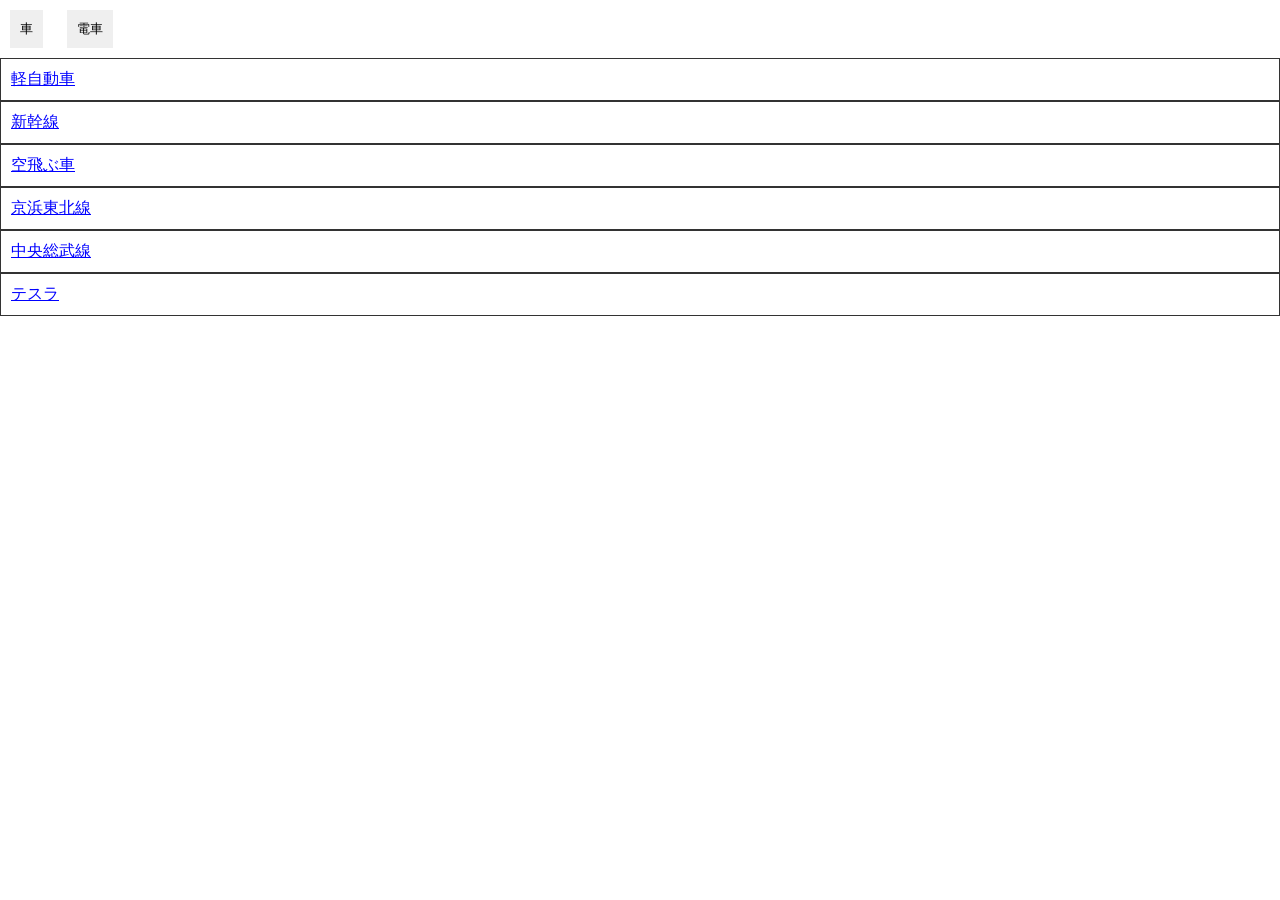
<file: index.html>
<!DOCTYPE html>
<html lang="ja">
<head>
    <meta charset="UTF-8">
    <meta name="viewport" content="width=device-width, initial-scale=1.0">
    <title>js絞り込みとurlパラメータ</title>
    <link rel="stylesheet" href="style.css">
    <script src="script.js" defer></script>
</head>
<body>
    <button data-id="car">車</button>
    <button data-id="train">電車</button>
    <ul>
        <li data-id="car"><a href="https://y-programing.github.io/js-filtering-and-URLparameters/keizidosya.html">軽自動車</a></li>
        <li data-id="train"><a href="https://y-programing.github.io/js-filtering-and-URLparameters/shinkansen.html">新幹線</a></li>
        <li data-id="car"><a href="https://y-programing.github.io/js-filtering-and-URLparameters/soratobukuruma.html">空飛ぶ車</a></li>
    </ul>
    <ul>
        <li data-id="train"><a href="https://y-programing.github.io/js-filtering-and-URLparameters/keihintohokusen.html">京浜東北線</a></li>
        <li data-id="train"><a href="https://y-programing.github.io/js-filtering-and-URLparameters/tyuosobusen.html">中央総武線</a></li>
        <li data-id="car"><a href="https://y-programing.github.io/js-filtering-and-URLparameters/tesla.html">テスラ</a></li>
    </ul>
</body>
</html>
</file>
<file: style.css>
* {
    padding: 0;
    margin: 0;
    box-sizing: border-box;
}

button {
    border: none;
    padding: 10px;
    margin: 10px;
}

button.active {
    background-color: red;
    color: white;
}

li {
    border: 1px solid #333;
    padding: 10px;
}

li a {
    color: blue;
}
</file>
